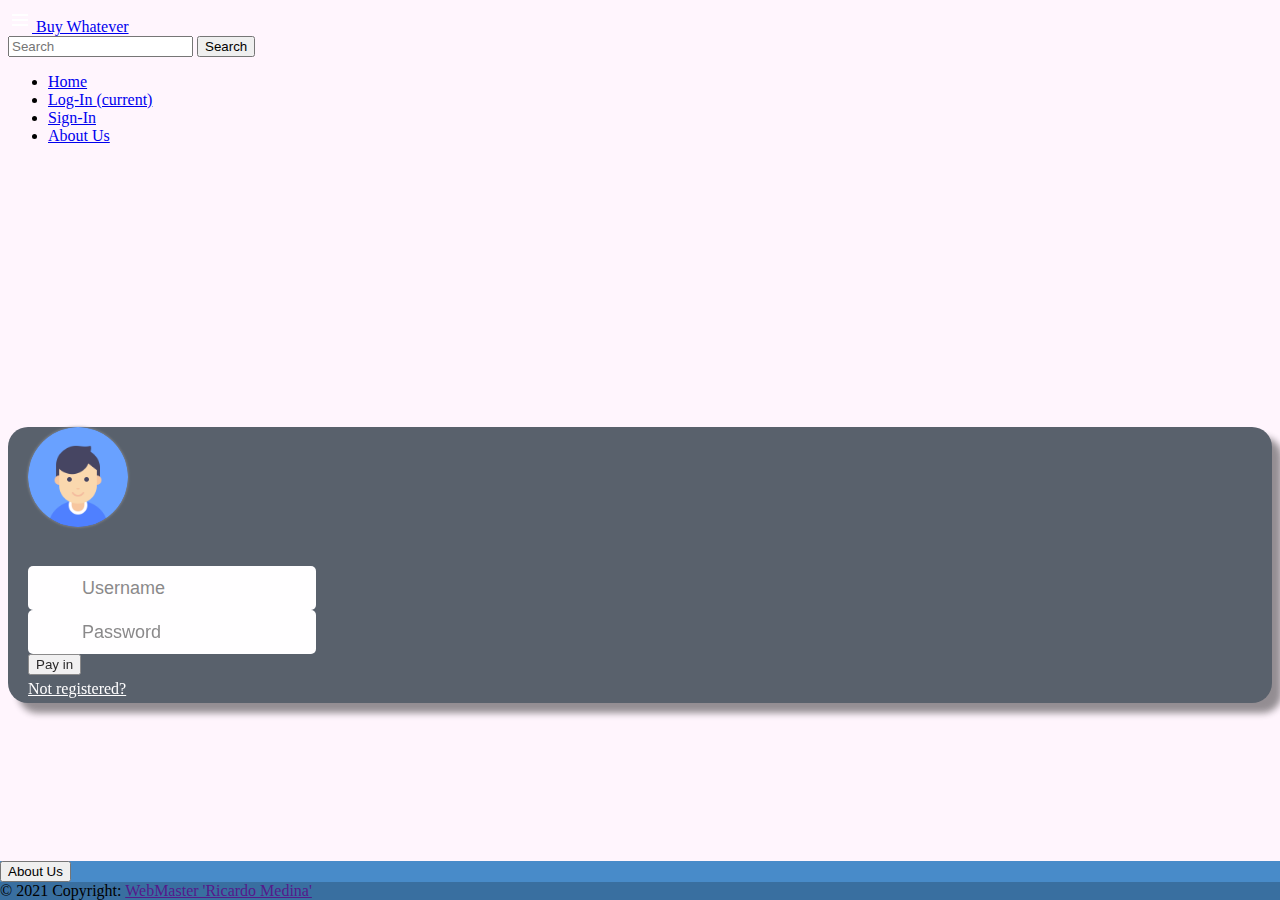
<file: Log-In.html>
<!DOCTYPE html>
<html lang="en">
  <head>
    <meta charset="utf-8" />
    <meta
      name="viewport"
      content="width=device-width, initial-scale=1, shrink-to-fit=no"
    />

    <link
      rel="stylesheet"
      href="https://cdn.jsdelivr.net/npm/bootstrap@4.6.0/dist/css/bootstrap.min.css"
      integrity="sha384-B0vP5xmATw1+K9KRQjQERJvTumQW0nPEzvF6L/Z6nronJ3oUOFUFpCjEUQouq2+l"
      crossorigin="anonymous"
    />

    <link
      href="https://fonts.googleapis.com/css2?family=Noto+Sans:ital,wght@0,400;0,700;1,400&display=swap"
      rel="stylesheet"
    />
    <link
      rel="shortcut icon"
      type="image/x-icon"
      href="./src/images/logo.png"
    />

    <link rel="stylesheet" href="./src/styles/logIn.css" />

    <title>Buy Whatever</title>
  </head>
  <body>
    <header>
      <nav class="navbar navbar-expand-lg navbar-dark bg-dark fixed-top">
        <div class="container">
          <a class="navbar-brand" href="./index.html">
            <img src="./src/images/menu.svg" class="menuIcon" />
            <span class="title">Buy Whatever</span>
          </a>

          <form class="form-inline ml-5">
            <input
              class="form-control mr-sm-2"
              type="search"
              placeholder="Search"
              aria-label="Search"
            />

            <button class="btn btn-outline-primary my-2 my-sm-0" type="submit">
              Search
            </button>
          </form>

          <div class="collapse navbar-collapse" id="navbarResponsive">
            <ul class="navbar-nav ml-auto">
              <li class="nav-item">
                <a class="nav-link" href="./index.html">Home </a>
              </li>
              <li class="nav-item active">
                <a class="nav-link" href="./Log-In.html"
                  >Log-In <span class="sr-only">(current)</span></a
                >
              </li>
              <li class="nav-item">
                <a class="nav-link" href="./Sign-In.html">Sign-In</a>
              </li>
              <li class="nav-item">
                <a class="nav-link" href="#">About Us</a>
              </li>
            </ul>
          </div>
        </div>
      </nav>
    </header>

    <section class="form">
      <div class="modal-dialog text-center">
        <div class="col-sm-8 main-section">
          <div class="modal-content">
            <div class="col-12 user-img">
              <img src="./src/images/user.png" width="100px" height="100px" />
            </div>
            <form class="col-12" id="formContent">
              <div class="form-group">
                <input
                  type="text"
                  class="form-control"
                  placeholder="Username"
                  id="username"
                  name="username"
                  required
                />
              </div>
              <div class="form-group">
                <input
                  type="password"
                  class="form-control"
                  placeholder="Password"
                  id="password"
                  name="password"
                  required
                />
              </div>
              <button type="submit" class="btn btn-primary" id="submit">
                <i class="fas fa-sign-in-alt"></i>
                Pay in
              </button>
            </form>
            <div class="col-12 forgot">
              <a href="./Sign-In.html"> Not registered?</a>
            </div>
          </div>
        </div>
      </div>
    </section>
    <footer
      class="text-center text-white footerPie"
      style="background-color: #488bc9"
    >
      <div class="container p-4 pb-0">
        <section class="">
          <button type="button" class="btn btn-primary">About Us</button>
        </section>
      </div>

      <div class="text-center p-3" style="background-color: rgba(0, 0, 0, 0.2)">
        © 2021 Copyright:
        <a class="text-white" href="">WebMaster 'Ricardo Medina'</a>
      </div>
    </footer>
    <script src="./src/scripts/login.js"></script>
  </body>
</html>
</file>
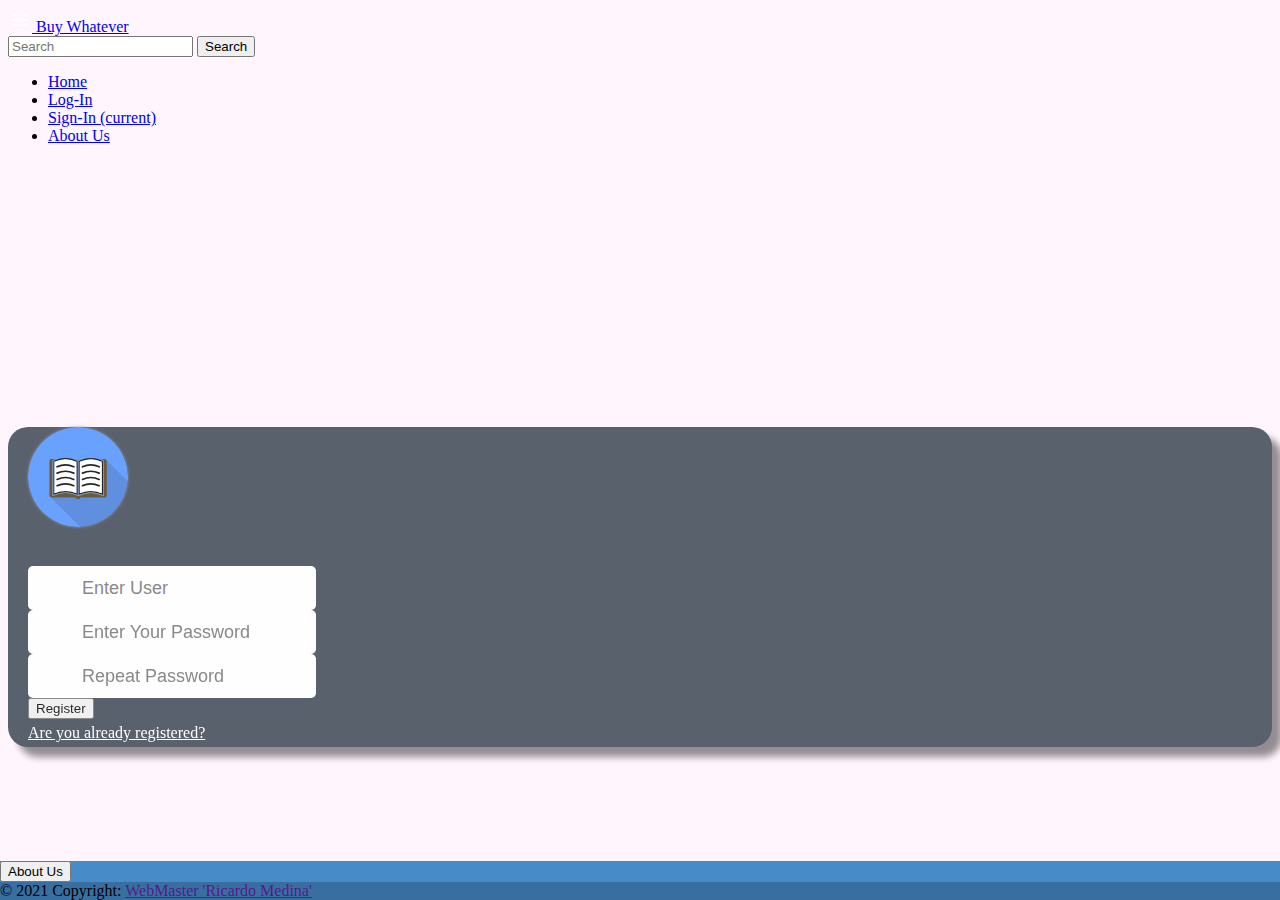
<file: Sign-In.html>
<!DOCTYPE html>
<html lang="en">
  <head>
    <meta charset="utf-8" />
    <meta
      name="viewport"
      content="width=device-width, initial-scale=1, shrink-to-fit=no"
    />

    <link
      rel="stylesheet"
      href="https://cdn.jsdelivr.net/npm/bootstrap@4.6.0/dist/css/bootstrap.min.css"
      integrity="sha384-B0vP5xmATw1+K9KRQjQERJvTumQW0nPEzvF6L/Z6nronJ3oUOFUFpCjEUQouq2+l"
      crossorigin="anonymous"
    />

    <link
      href="https://fonts.googleapis.com/css2?family=Noto+Sans:ital,wght@0,400;0,700;1,400&display=swap"
      rel="stylesheet"
    />
    <link
      rel="shortcut icon"
      type="image/x-icon"
      href="./src/images/logo.png"
    />

    <link rel="stylesheet" href="./src/styles/logIn.css" />

    <title>Buy Whatever</title>
  </head>
  <body>
    <header>
      <nav class="navbar navbar-expand-lg navbar-dark bg-dark fixed-top">
        <div class="container">
          <a class="navbar-brand" href="./index.html">
            <img src="./src/images/menu.svg" class="menuIcon" />
            <span class="title">Buy Whatever</span>
          </a>

          <form class="form-inline ml-5">
            <input
              class="form-control mr-sm-2"
              type="search"
              placeholder="Search"
              aria-label="Search"
            />

            <button class="btn btn-outline-primary my-2 my-sm-0" type="submit">
              Search
            </button>
          </form>

          <div class="collapse navbar-collapse" id="navbarResponsive">
            <ul class="navbar-nav ml-auto">
              <li class="nav-item">
                <a class="nav-link" href="./index.html">Home </a>
              </li>
              <li class="nav-item">
                <a class="nav-link" href="./Log-In.html">Log-In </a>
              </li>
              <li class="nav-item active">
                <a class="nav-link" href="./Sign-In.html"
                  >Sign-In
                  <span class="sr-only">(current)</span>
                </a>
              </li>
              <li class="nav-item">
                <a class="nav-link" href="#">About Us</a>
              </li>
            </ul>
          </div>
        </div>
      </nav>
    </header>

    <section class="form">
      <div class="modal-dialog text-center">
        <div class="col-sm-8 main-section">
          <div class="modal-content">
            <div class="col-12 user-img">
              <img src="./src/images/bookRegister.svg" />
            </div>
            <form class="col-12">
              <div class="form-group">
                <input
                  type="text"
                  class="form-control"
                  placeholder="Enter User"
                  id="rUsername"
                  name="username"
                />
              </div>
              <div class="form-group">
                <input
                  type="password"
                  class="form-control"
                  placeholder="Enter Your Password"
                  id="rPassword"
                  name="rPassword"
                />
              </div>
              <div class="form-group">
                <input
                  type="password"
                  class="form-control"
                  placeholder="Repeat Password"
                  id="rRepeatPassword"
                  name="
                  repeatPassword"
                />
              </div>
              <button type="submit" class="btn btn-primary" id="rSubmit">
                <i class="fas fa-sign-in-alt"></i>
                Register
              </button>
            </form>
            <div class="col-12 forgot">
              <a href="./Log-In.html"> Are you already registered?</a>
            </div>
          </div>
        </div>
      </div>
    </section>
    <footer
      class="text-center text-white footerPie"
      style="background-color: #488bc9"
    >
      <div class="container p-4 pb-0">
        <section class="">
          <button type="button" class="btn btn-primary">About Us</button>
        </section>
      </div>

      <div class="text-center p-3" style="background-color: rgba(0, 0, 0, 0.2)">
        © 2021 Copyright:
        <a class="text-white" href="">WebMaster 'Ricardo Medina'</a>
      </div>
    </footer>
    <script src="./src/scripts/register.js"></script>
  </body>
</html>
</file>
<file: src/styles/logIn.css>
body {
  background-color: #fff5fd;
}

li a:hover {
  font-size: 16.5px;
}

.form {
  min-height: calc(100vh - 239px + 70px);
}

.main-section {
  margin: 0 auto;
  padding-top: 25%;
}

.modal-content {
  background-color: #3b4652;
  opacity: 0.85;
  padding: 0 20px;
  border-radius: 20px;
  box-shadow: 10px 10px 7px rgba(0, 0, 0, 0.5);
}
.user-img {
  margin-top: -50px;
  margin-bottom: 35px;
}

.user-img img {
  width: 100xp;
  height: 100px;
  box-shadow: 0px 0px 3px #848484;
  border-radius: 50%;
}

.form-group input {
  height: 42px;
  font-size: 18px;
  border: 0;
  padding-left: 54px;
  border-radius: 5px;
}

.form-group::before {
  font-family: "Font Awesome\ 5 Free";
  position: absolute;
  left: 28px;
  font-size: 22px;
  padding-top: 4px;
}

.forgot {
  padding: 5px 0;
}

.forgot a {
  color: white;
}

.footerPie {
  width: 100%;
  position: fixed;
  bottom: 0;
  left: 0;
}
</file>
